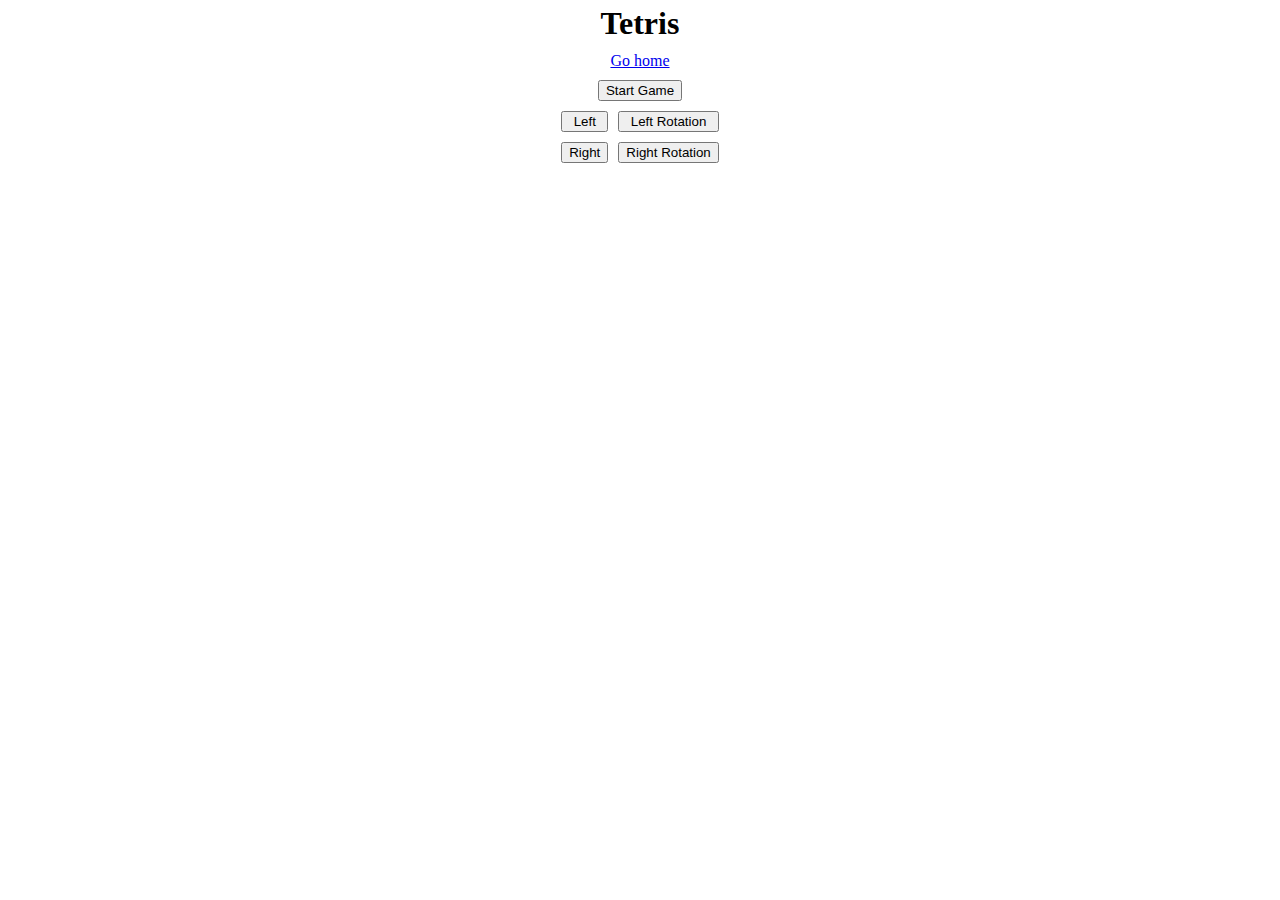
<file: game.html>
<!DOCTYPE html>
<html>
    <head>
        <link href="style.css" rel="stylesheet"/>
        
    </head>
    <body class="container vertical centerCounteraxis">
        <h1 class="item">Tetris</h1>
        <a class="item" href="./index.html">Go home</a>
        <button id="gameButton" class="item" type="button">Start Game</button>
        <div class="container horizontal">
            <div class="container vertical">
                <button id="leftButton" class="item" type="button">Left</button>
                <button id="rightButton" class="item" type="button">Right</button>
            </div>
            <div class="container vertical">
                <button id="leftRotButton" class="item" type="button">Left Rotation</button>
                <button id="rightRotButton" class="item" type="button">Right Rotation</button>
            </div>
        </div>
        <div id="gameBody"></div>
        <script src="script.js"></script>
    </body>
</html>
</file>
<file: style.css>
html
{
    height:100vh;
    width: 100vw;
}

body
{    
    margin: 0;
    height: 100%;
    width: 100%;
}

.container 
{
    display: flex;
}

.item
{
    margin: 5px;
}

.horizontal
{
    flex-direction: row;
}

.vertical
{
    flex-direction: column;
}

.centerAxis
{
    justify-content: center;
}

.centerCounteraxis
{
    align-items: center;
}

.blue
{
    --block-color: rgb(58, 134, 255);
}

.lightBlue
{
    --block-color: rgb(124, 181, 248);
}

.red
{
    --block-color: rgb(214, 40, 40);
}

.green
{
    --block-color: rgb(124, 181, 24);
}

.orange
{
    --block-color: rgb(251, 86, 7);
}

.yellow
{
    --block-color: rgb(255, 190, 11);
}

.purple
{
    --block-color: rgb(131, 56, 236);
}

.gray
{
    --block-color: gray;
}

.black
{
    height: 30px;
    width: 30px;
    background-color: rgb(50,50,50);
}

.block
{
    height: 30px;
    width: 30px;
    background-color: var(--block-color);
    border-style: solid;
    border-width: 5px;
    border-top-color: rgba(255,255,255,0.5);
    border-left-color: rgba(0,0,0,0.25);
    border-right-color: rgba(0,0,0,0.25);
    border-bottom-color: rgba(0,0,0,0.5);
    box-sizing: border-box;
}
</file>
